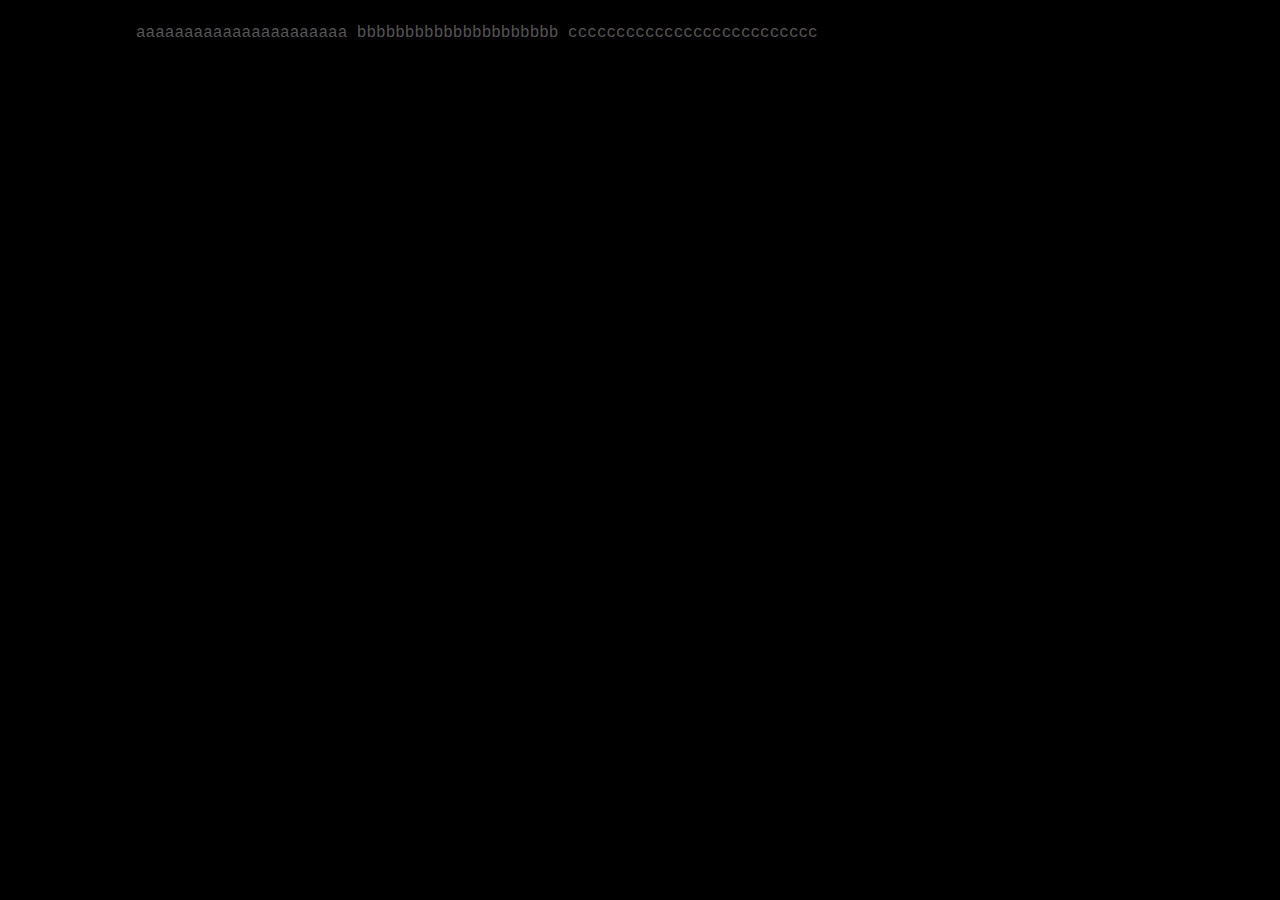
<file: typing-page/index.html>
<!DOCTYPE html>
<html lang="pt-br">
<head>
  <meta charset="UTF-8">
  <meta http-equiv="X-UA-Compatible" content="IE=edge">
  <meta name="viewport" content="width=device-width, initial-scale=1.0">
  <link rel="stylesheet" href="style.css">
  <title>code-types</title>
</head>
<body>
  <div id="box-text" class="box-text">
    
    <p id="texto-fundo"></p>
    <p id="texto-digitado"></p>

  </div>
  
  <br>
  <br>
  <br>
  <input  type="text" name="" placeholder="" value="" id="digitado">
  
  <script src="main.js"></script> 
  


</body>
</html>
</file>
<file: typing-page/style.css>
/* Define estilos para todos os elementos */
* {
  background-color: black;
  color: white;
  font-family: Consolas, monospace;
}

/* Define estilos para o texto de fundo */
#texto-fundo {
  position: absolute;
  margin-left: 10%;
  white-space: nowrap;
  color: rgba(255, 255, 255, 0.347);
}

/* Define estilos para o texto digitado */
#texto-digitado {
  position: absolute;
  margin-left: 10%;
  white-space: pre-wrap;
}

/* Define estilos para as letras incorretas */
span {
  color: red;  
}

/* Define estilos para o campo de entrada */
#digitado {
  background-color:rgba(255, 0, 0, 0) ;
  white-space: pre-wrap;
  top: 22px;
  position: absolute;
  margin-left: 9.7%;
  white-space: nowrap;
  color: rgba(255, 255, 255, 0);
  font-size: medium;
  width: 100%;
  opacity: 100;
  border: 0px solid;
  outline: none;
  caret-color: rgb(255, 0, 238);
}
</file>
